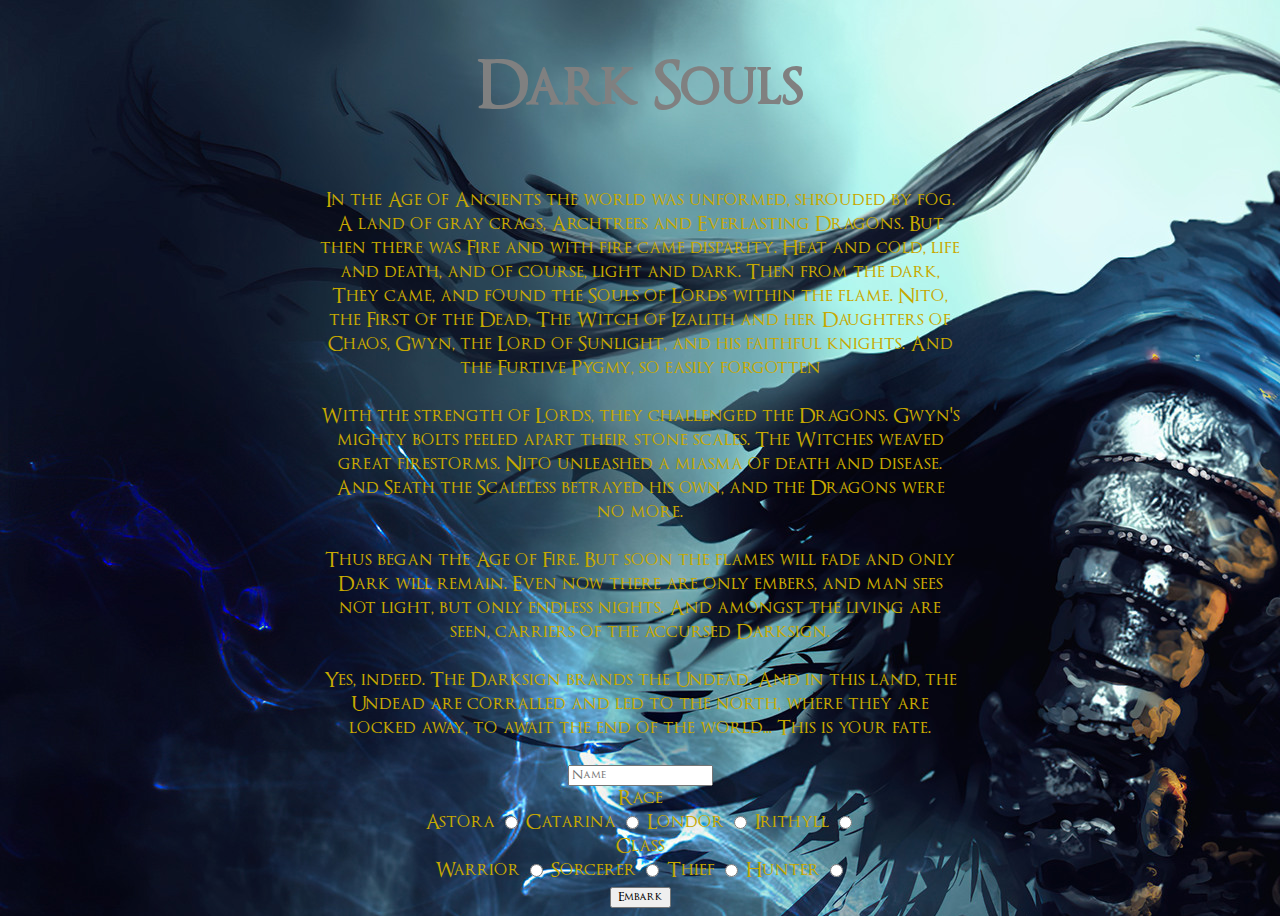
<file: index.html>
<!DOCTYPE html>
<html lang="en">

<head>
    <meta charset="UTF-8">
    <meta name="viewport" content="width=device-width, initial-scale=1.0">
    <meta http-equiv="X-UA-Compatible" content="ie=edge">
    <!-- Fonts -->
    <link href="https://fonts.googleapis.com/css2?family=Titillium+Web:wght@300&display=swap" rel="stylesheet">
    <!-- Stylesheets -->
    <link rel="stylesheet" href="./styles/reset.css">
    <link rel="stylesheet" href="./styles/style.css">
    <link rel="stylesheet" href="./styles/home.css">
    <title>Dark Souls Quest</title>
</head>

<body id="body">
    <header id="header">
        <h1 id="title">Dark Souls</h1>
        <p id="description">
            In the Age of Ancients the world was unformed, shrouded by fog. A land of gray crags, Archtrees and Everlasting Dragons. But then there was Fire and with fire came disparity. Heat and cold, life and death, and of course, light and dark. Then from the dark, They came, and found the Souls of Lords within the flame. Nito, the First of the Dead, The Witch of Izalith and her Daughters of Chaos, Gwyn, the Lord of Sunlight, and his faithful knights. And the Furtive Pygmy, so easily forgotten
            <br><br>
            With the strength of Lords, they challenged the Dragons. Gwyn's mighty bolts peeled apart their stone scales. The Witches weaved great firestorms. Nito unleashed a miasma of death and disease. And Seath the Scaleless betrayed his own, and the Dragons were no more.
            <br><br>
            Thus began the Age of Fire. But soon the flames will fade and only Dark will remain. Even now there are only embers, and man sees not light, but only endless nights. And amongst the living are seen, carriers of the accursed Darksign.
            <br><br>
            Yes, indeed. The Darksign brands the Undead. And in this land, the Undead are corralled and led to the north, where they are locked away, to await the end of the world... This is your fate.</p>
    </header>

    <main>
        <form action="submit" id="char-select-form">
            <input type="text" name="name" id="name" placeholder="Name">
            <div id="race">Race <br>
                <label for="astora"> Astora
                    <input type="radio" name="race" required value="astora">
                </label>
                <label for="catarina"> Catarina
                    <input type="radio" name="race" required value="catarina">
                </label>
                <label for="londor"> Londor
                    <input type="radio" name="race" required value="londor">
                </label>
                <label for="irithyll"> Irithyll
                    <input type="radio" name="race" required value="irithyll">
                </label>
            </div>
            <div id="class">Class <br>
                <label for="warrior"> Warrior
                    <input type="radio" name="class" required value="warrior">
                </label>
                <label for="sorcerer"> Sorcerer
                    <input type="radio" name="class" required value="sorcerer">
                </label>
                <label for="thief"> Thief
                    <input type="radio" name="class" required value="thief">
                </label>
                <label for="hunter"> Hunter
                    <input type="radio" name="class" required value="hunter">
                </label>
            </div>
            <button type="submit" id="submit-char-button">Embark</button>
        </form>
    </main>
    <script type="module" src="./app.js"></script>
</body>

</html>
</file>
<file: styles/style.css>
@font-face {
    font-family: 'OptimusPrinceps';
    src: url('../assets/OptimusPrinceps.ttf'),
    url('../assets/OptimusPrincepsSemiBold.ttf');
}

* {
    font-family: 'OptimusPrinceps', serif;
}
</file>
<file: styles/home.css>
#body {
    background-image: url("../assets/title-background.jpg");
    display: flex;
    flex-direction: column;
    align-items: center;
    text-align: center;
    color: rgb(199, 169, 0);
    font-size: 1.3rem;
}

h1 {
    color: grey;
    font-size: 4rem;
}

#header {
    display: flex;
    flex-direction: column;
    width: 50vw;
}
</file>
